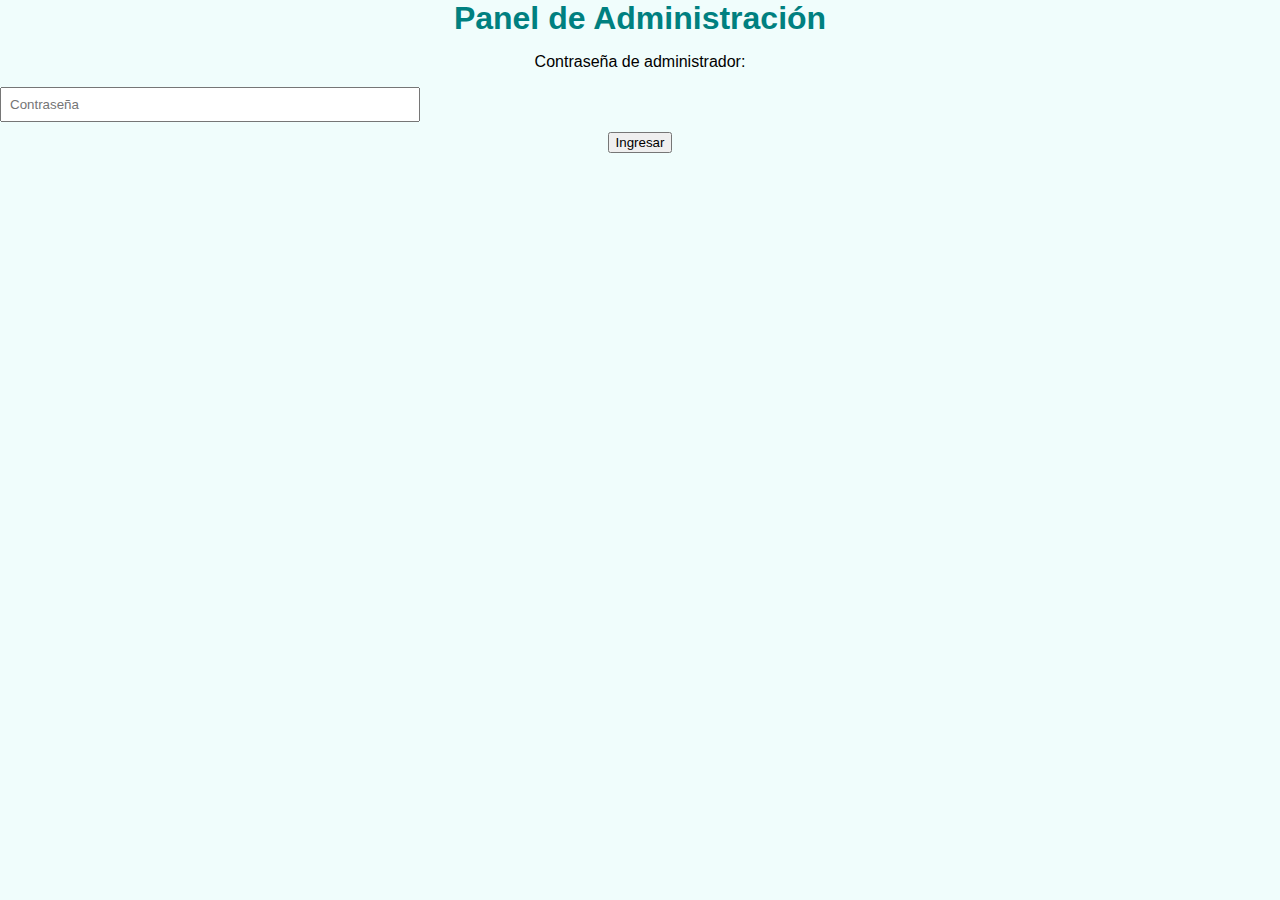
<file: admin.html>
<!DOCTYPE html>
<html lang="es">
<head>
  <meta charset="UTF-8" />
  <meta name="viewport" content="width=device-width, initial-scale=1.0"/>
  <title>Admin - GarajeTico</title>
  <link rel="stylesheet" href="styles.css">
  <style>
    #adminPanel { display: none; padding: 20px; }
    .car-item { margin: 10px 0; border: 1px solid #ccc; padding: 10px; border-radius: 5px; }
    .car-item img { max-width: 100px; }
    input, textarea { display: block; margin-bottom: 10px; padding: 8px; width: 100%; max-width: 400px; }
  </style>
</head>
<body>
  <h1>Panel de Administración</h1>

  <section id="loginSection">
    <p>Contraseña de administrador:</p>
    <input type="password" id="adminPassword" placeholder="Contraseña" />
    <button onclick="login()">Ingresar</button>
    <p id="loginMsg" style="color: red;"></p>
  </section>

  <section id="adminPanel">
    <button id="logoutBtn">Cerrar sesión</button>

    <h2>Agregar nuevo auto</h2>
    <input type="text" id="title" placeholder="Título" />
    <textarea id="description" placeholder="Descripción"></textarea>
    <input type="number" id="price" placeholder="Precio" />
    <input type="file" id="imagesInput" multiple accept="image/*" />
    <button id="saveCarBtn">Guardar Auto</button>

    <h2>Lista de Autos</h2>
    <div id="carList"></div>
  </section>

  <script src="admin.js"></script>
</body>
</html>
</file>
<file: styles.css>
body {
  font-family: Arial, sans-serif;
  background-color: #f0fdfc;
  margin: 0;
  padding: 0;
  text-align: center;
  color: #000;
}

header {
  background-color: #ffffff;
  padding: 10px;
  display: flex;
  align-items: center;
  gap: 10px;
  box-shadow: 0 2px 4px rgba(0,0,0,0.1);
}

.logo {
  height: 40px;
}

h1 {
  margin: 0;
  color: #008080;
}

.grid {
  display: grid;
  grid-template-columns: repeat(auto-fill, minmax(180px, 1fr));
  gap: 15px;
  padding: 20px;
}

.car-card {
  background: white;
  border-radius: 8px;
  overflow: hidden;
  cursor: pointer;
  box-shadow: 0 2px 5px rgba(0,0,0,0.1);
  transition: transform 0.2s;
}

.car-card:hover {
  transform: scale(1.03);
}

.car-card img {
  width: 100%;
  height: 130px;
  object-fit: cover;
}

.car-card .info {
  padding: 10px;
  text-align: left;
}

/* Modal */
.modal {
  position: fixed;
  top: 0;
  left: 0;
  width: 100%;
  height: 100%;
  background-color: rgba(0,0,0,0.7);
  display: flex;
  justify-content: center;
  align-items: center;
  z-index: 100;
}

.modal.hidden {
  display: none;
}

.modal-content {
  background: white;
  width: 90%;
  max-width: 420px;
  border-radius: 10px;
  padding: 20px;
  position: relative;
}

.modal-content img {
  width: 100%;
  max-height: 200px;
  object-fit: contain;
}

#closeModal {
  position: absolute;
  top: 10px;
  right: 20px;
  font-size: 24px;
  cursor: pointer;
}

/* Carousel */
.carousel {
  position: relative;
}

.carousel button {
  position: absolute;
  top: 50%;
  font-size: 24px;
  background-color: rgba(255,255,255,0.7);
  border: none;
  padding: 5px 10px;
  cursor: pointer;
  z-index: 10;
}

#prevBtn {
  left: 0;
}

#nextBtn {
  right: 0;
}

.wp-btn {
  background-color: #008080;
  color: white;
  border: none;
  padding: 10px;
  margin-top: 10px;
  border-radius: 5px;
  cursor: pointer;
}
.Filtrar {
  background-color: #008080;
  color: white;
  border: none;
  padding: 10px;
  margin-top: 10px;
  border-radius: 5px;
  cursor: pointer;
}
</file>
